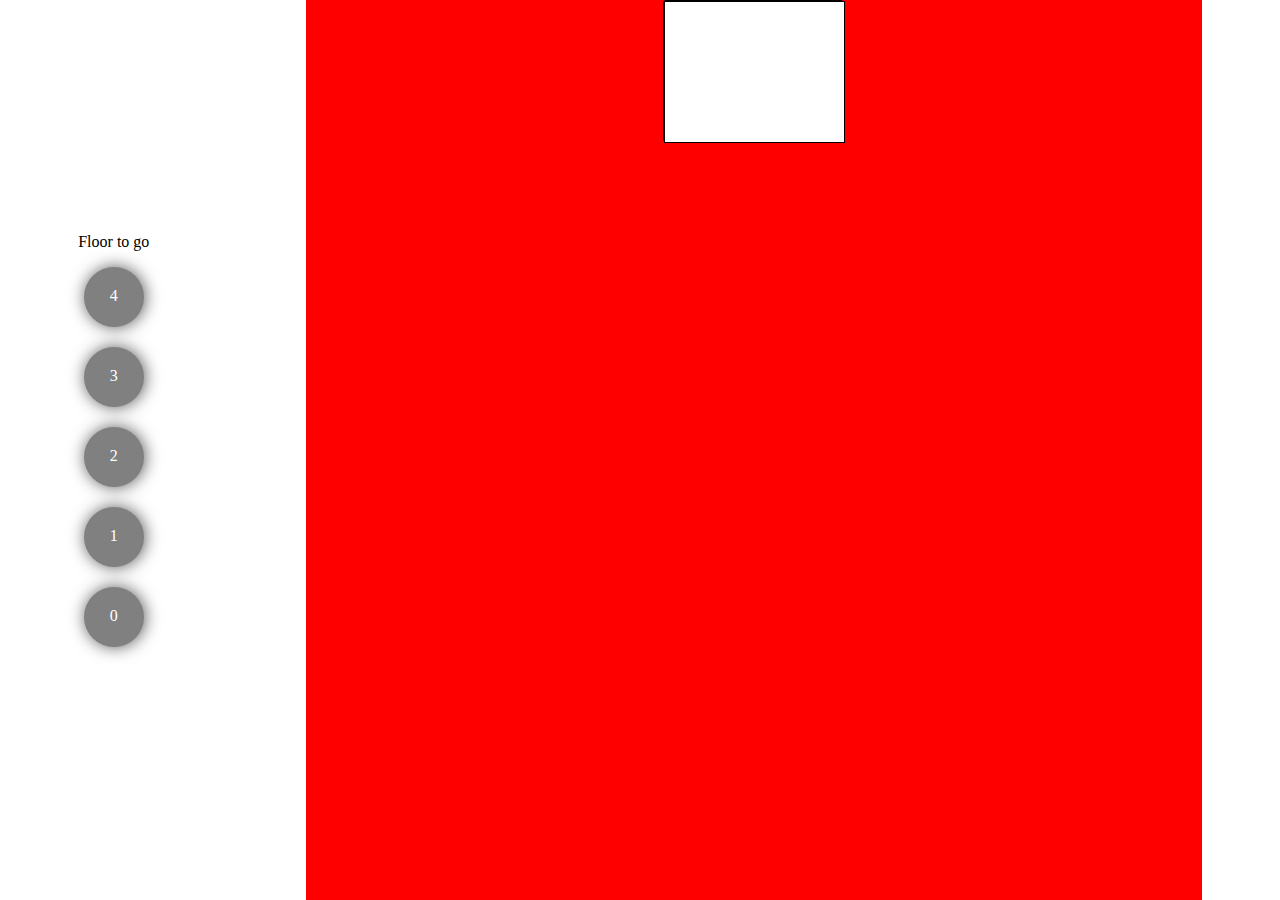
<file: Elevator/index.html>
<!DOCTYPE html>
<html lang="en">
  <head>
    <meta charset="UTF-8" />
    <meta http-equiv="X-UA-Compatible" content="IE=edge" />
    <meta name="viewport" content="width=device-width, initial-scale=1.0" />
    <link rel="stylesheet" href="./styles/style.css" />
    <title>Elevator</title>
  </head>
  <body>
    <div class="mainContainer">
      <div class="btn_container">
        <div class="btn-0 btn" id="btn0" onclick="command(0)">0</div>
        <div class="btn-1 btn" id="btn1" onclick="command(1)">1</div>
        <div class="btn-2 btn" id="btn2" onclick="command(2)">2</div>
        <div class="btn-3 btn" id="btn3" onclick="command(3)">3</div>
        <div class="btn-4 btn" id="btn4" onclick="command(4)">4</div>
        <span
          >Floor to go
          <p id="floorsArr"></p
        ></span>
      </div>

      <div class="floorBox">
        <div class="lift" id="liftBox">
          <div id="lift-inner" class="lift-inner"></div>
        </div>
      </div>
    </div>

    <script src="./js/app.js"></script>
  </body>
</html>
</file>
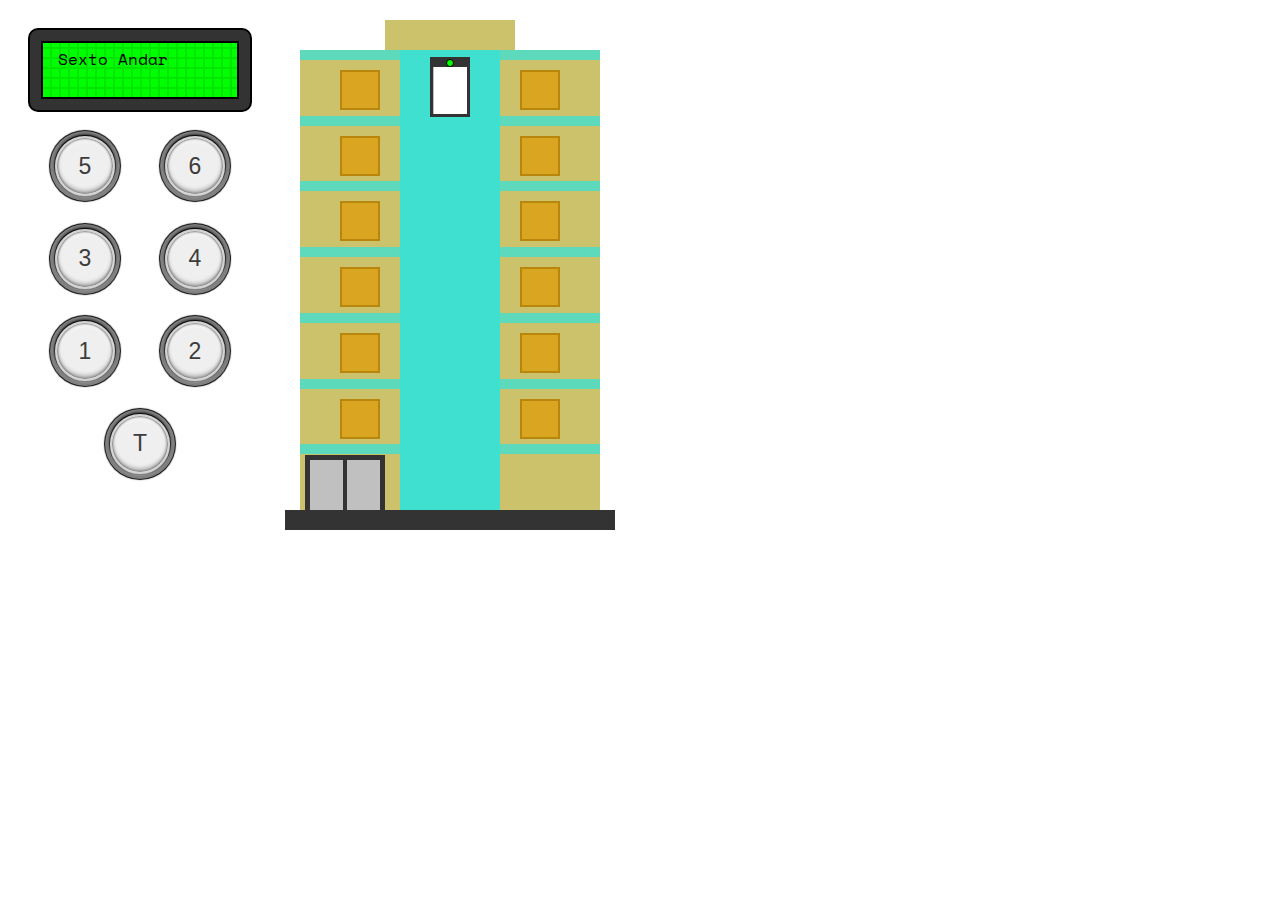
<file: test/index.html>
<!DOCTYPE html>
<html lang="en">
  <head>
    <meta charset="UTF-8" />
    <meta http-equiv="X-UA-Compatible" content="IE=edge" />
    <meta name="viewport" content="width=device-width, initial-scale=1.0" />
    <title>Document</title>
    <link rel="stylesheet" href="./style.css">
  </head>
  <body>
    <div class="handle">
      <div class="display">
        Lorem ipsum dolor sit amet, consecteteuer adpsim elit
      </div>
      <div class="buttons">
        <div class="btn-container bottom">
          <button class="btn-floor" data-set-floor="0">T</button>
        </div>
        <div class="btn-container floor">
          <button class="btn-floor floor" data-set-floor="1">1</button>
        </div>
        <div class="btn-container floor">
          <button class="btn-floor floor" data-set-floor="2">2</button>
        </div>
        <div class="btn-container floor">
          <button class="btn-floor floor" data-set-floor="3">3</button>
        </div>
        <div class="btn-container floor">
          <button class="btn-floor floor" data-set-floor="4">4</button>
        </div>
        <div class="btn-container floor">
          <button class="btn-floor floor" data-set-floor="5">5</button>
        </div>
        <div class="btn-container floor">
          <button class="btn-floor floor" data-set-floor="6">6</button>
        </div>
      </div>
    </div>
    <div class="building">
      <div class="elevator-container">
        <div class="elevator">
          <div class="elevator-door"></div>
          <div class="elevator-light"></div>
        </div>
      </div>
      <div class="floors">
        <div class="floor" data-floor="0">
          <div class="floor-door"></div>
        </div>
        <div class="floor" data-floor="1">
          <div class="floor-window"></div>
        </div>
        <div class="floor" data-floor="2">
          <div class="floor-window"></div>
        </div>
        <div class="floor" data-floor="3">
          <div class="floor-window"></div>
        </div>
        <div class="floor" data-floor="4">
          <div class="floor-window"></div>
        </div>
        <div class="floor" data-floor="5">
          <div class="floor-window"></div>
        </div>
        <div class="floor" data-floor="6">
          <div class="floor-window"></div>
        </div>
      </div>
    </div>


    <script src="./app.js"></script>
  </body>
</html>
</file>
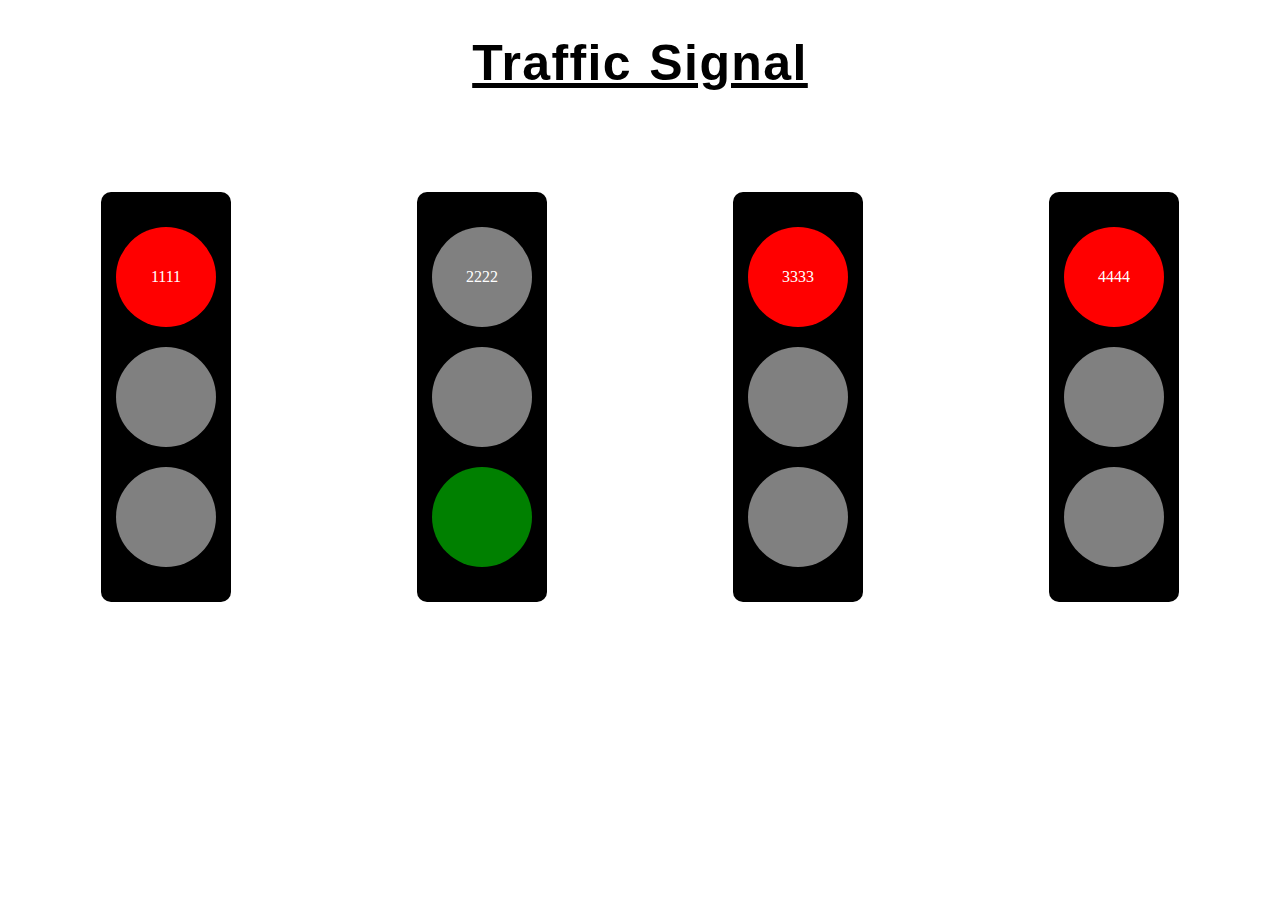
<file: Traffic Signal/index.html>
<!DOCTYPE html>
<html lang="en">
  <head>
    <meta charset="UTF-8" />
    <meta http-equiv="X-UA-Compatible" content="IE=edge" />
    <meta name="viewport" content="width=device-width, initial-scale=1.0" />
    <title>Traffic Signal</title>
    <link rel="stylesheet" href="./style.css" />
  </head>
  <body>
    <div>
      <h1 class="heading">Traffic Signal</h1>
      <div class="mainContainer">
        <div class="firstDiv">
          <div id="firstRed" class="red1 red">1111</div>
          <div id="firstYellow" class="yellow1 yellow"></div>
          <div id="firstGreen" class="green1 green"></div>
        </div>
        <div class="secondDiv">
          <div id="secondRed" class="red2 red">2222</div>
          <div id="secondYellow" class="yellow2 yellow"></div>
          <div id="secondGreen" class="green2 green"></div>
        </div>
        <div class="thirdDiv">
          <div id="thirdRed" class="red3 red">3333</div>
          <div id="thirdYellow" class="yellow3 yellow"></div>
          <div id="thirdGreen" class="green3 green"></div>
        </div>
        <div class="fourthDiv">
          <div id="fourthRed" class="red4 red">4444</div>
          <div id="fourthYellow" class="yellow4 yellow"></div>
          <div id="fourthGreen" class="green4 green"></div>
        </div>
      </div>
    </div>

    <script src="./app.js"></script>
  </body>
</html>
</file>
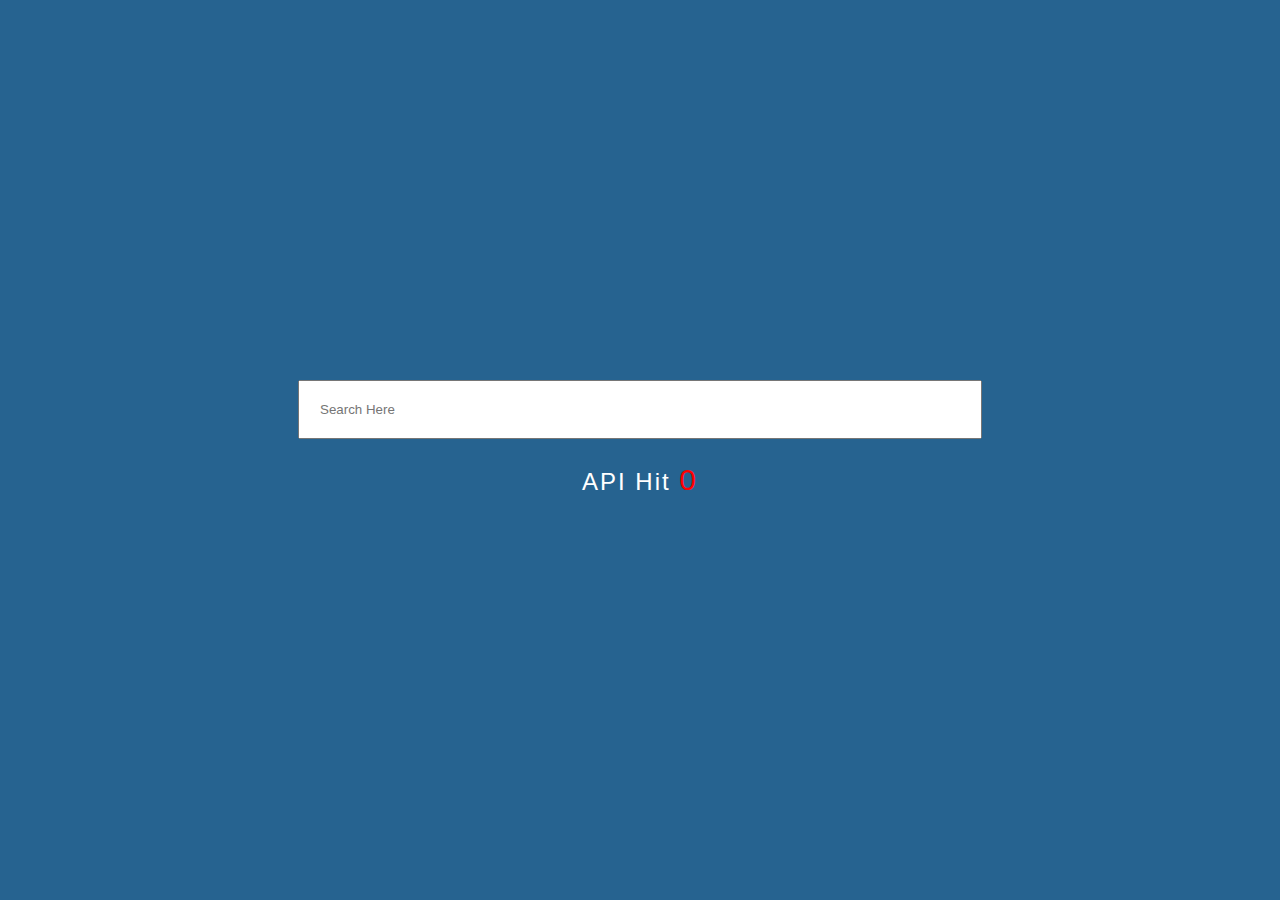
<file: Debounce/inex.html>
<!DOCTYPE html>
<html lang="en">
  <head>
    <meta charset="UTF-8" />
    <meta http-equiv="X-UA-Compatible" content="IE=edge" />
    <meta name="viewport" content="width=device-width, initial-scale=1.0" />
    <link rel="stylesheet" href="./style.css" />
    <title>Debounce</title>
  </head>
  <body>
    <div class="mainContiner">
      <input
        type="text"
        oninput="debounce()"
        class="input"
        placeholder="Search Here"
        id="input"
      />
      <p class="count" id="searching">
        API Hit <span style="color: red; font-size: 30px" id="count">0</span>
      </p>
    </div>

    <script src="./app.js"></script>
  </body>
</html>
</file>
<file: Elevator/styles/style.css>
body {
  margin: 0px;
  padding: 0px;
}
.mainContainer {
  width: 100%;
  height: 100vh;
  display: flex;
  justify-content: space-around;
  /* background-color: red; */
}
.btn {
  width: 20px;
  height: 20px;
  border-radius: 50%;
  background-color: gray;
  text-align: center;
  padding: 20px;
  margin-bottom: 20px;
  color: white;
  /* font-size: 24px; */

  -webkit-box-shadow: 1px 0px 17px -1px rgba(0, 0, 0, 0.75);
  -moz-box-shadow: 1px 0px 17px -1px rgba(0, 0, 0, 0.75);
  box-shadow: 1px 0px 17px -1px rgba(0, 0, 0, 0.75);
}

.btn_container {
  display: flex;
  justify-content: center;
  align-items: center;
  flex-direction: column-reverse;
}

.btn:hover {
  background-color: orange;
  -webkit-box-shadow: 1px 0px 7px -1px rgba(0, 0, 0, 0.75);
  -moz-box-shadow: 1px 0px 7px -1px rgba(0, 0, 0, 0.75);
  box-shadow: 1px 0px 7px -1px rgba(0, 0, 0, 0.75);
}

.floorBox {
  width: 70%;
  background-color: red;
  height: 900px;
  display: flex;
  justify-content: center;
}

.lift {
  width: 20%;
  height: 140px;
  background-color: yellow;
  /* margin-top: 136px; */

  border: 1px solid black;
  border-radius: 3px;
  background: linear-gradient(to right, black 50%, white 50%);
  background-size: 200% 100%;
  background-position: right bottom;
  /* transition: all .5s ease-out; */
}

.lift-inner {
  width: 100%;
  height: 140px;
  background-color: yellow;

  border: 1px solid black;
  background: linear-gradient(to right, black 50%, white 50%);
  background-size: 200% 100%;
  background-position: right bottom;
  transition: all 0.5s ease-out;
}

/* .lift:hover {
  background-position: left bottom;
} */
</file>
<file: test/style.css>
@import url("https://fonts.googleapis.com/css?family=Space+Mono");
body {
  font: sans-serif;
}

*,
*:after,
*:before {
  box-sizing: border-box;
}

.handle {
  position: absolute;
  width: 250px;
  border-radius: 15px;
  left: 15px;
  top: 15px;
  bottom: 15px;
  padding: 15px;
  background: radial-gradient(
      center,
      circle,
      rgba(255, 255, 255, 0.35),
      rgba(255, 255, 255, 0) 20%,
      rgba(255, 255, 255, 0) 21%
    ),
    radial-gradient(
      center,
      circle,
      rgba(0, 0, 0, 0.2),
      rgba(0, 0, 0, 0) 20%,
      rgba(0, 0, 0, 0) 21%
    ),
    radial-gradient(center, circle farthest-corner, grey, #a6a6a6);
  background-size: 10px 10px, 10px 10px, 100% 100%;
  background-position: 1px 1px, 0px 0px, center center;
}

.display {
  background: lime;
  background-image: repeating-linear-gradient(
      0deg,
      #00e600 0px,
      #00e600 2px,
      transparent 2px,
      transparent 10px
    ),
    repeating-linear-gradient(
      90deg,
      #00e600,
      #00e600 2px,
      transparent 2px,
      transparent 9px
    );
  border: 11px solid #333;
  border-radius: 8px;
  width: 100%;
  padding: 7px 17px;
  font-family: Space Mono, monospace;
  height: 80px;
  overflow-y: hidden;
  color: #000;
  line-height: 1.45;
  box-shadow: inset 0px 0px 0px 2px black, 0px 0px 0px 2px black;
  margin-bottom: 10px;
}

.buttons {
  display: flex;
  width: 100%;
  height: 370px;
  justify-content: space-around;
  flex-wrap: wrap-reverse;
}

.btn-container {
  flex-basis: 50%;
  position: relative;
}
.btn-container.bottom {
  flex-basis: 100%;
}

button.btn-floor {
  position: relative;
  border-radius: 50%;
  width: 60px;
  height: 60px;
  border: 2px solid lightgray;
  box-shadow: inset 0px 0px 2px 1px gray, inset 0px -3px 4px rgba(0, 0, 0, 0.3),
    inset 0px 3px 4px rgba(255, 255, 255, 0.6), 0px -2px 3px rgba(0, 0, 0, 0.6),
    0px 1px 2px rgba(255, 255, 255, 0.7), 0px 0px 1px 1px black,
    0px 0px 0px 5px gray, 0px 0px 1px 6px black;
  display: block;
  cursor: pointer;
  left: 50%;
  top: 50%;
  transform: translate(-50%, -50%);
  font-size: 23px;
  color: #3c3c3c;
  outline: none;
}
button.btn-floor:hover {
  border-color: lime;
}
button.btn-floor:active,
button.btn-floor.active {
  background: lime;
  color: #ccffcc;
  border-color: green;
}

.building {
  width: 300px;
  position: absolute;
  background: #ccc26b;
  background-image: linear-gradient(
      rgba(204, 194, 107, 0.6),
      rgba(204, 194, 107, 0.6)
    ),
    url("http://gdj.graphicdesignjunction.com/wp-content/uploads/2011/05/photoshop-texture-35.jpg");
  background-size: cover, cover;
  height: 460px;
  left: 300px;
  top: 50px;
}
.building:before {
  position: absolute;
  display: block;
  content: "";
  background: inherit;
  top: -30px;
  left: 85px;
  width: 130px;
  height: 30px;
}
.building:after {
  position: absolute;
  display: block;
  content: "";
  background: #333;
  bottom: -20px;
  left: -15px;
  width: 330px;
  height: 20px;
}

.floors {
  display: flex;
  height: 100%;
  width: 100%;
  justify-content: stretch;
  flex-direction: column-reverse;
}
.floors .floor {
  position: relative;
  height: 100%;
}
.floors .floor:after {
  content: "";
  display: block;
  width: 100%;
  position: absolute;
  top: 0;
  border-top: 10px solid turquoise;
  opacity: 0.8;
}
.floors .floor .floor-door {
  background: silver;
  background-image: repeating-linear-gradient(
    90deg,
    transparent 0px,
    transparent 33px,
    #333 33px,
    #333 37px,
    transparent 37px,
    transparent 70px
  );
  width: 80px;
  height: 55px;
  border: 5px solid #333;
  border-bottom: none;
  position: absolute;
  bottom: 0;
  left: 5px;
}
.floors .floor .floor-window {
  position: absolute;
  width: 100%;
  left: 0;
  top: 0;
  bottom: 0;
  right: 0;
  height: 100%;
}
.floors .floor .floor-window:after,
.floors .floor .floor-window:before {
  content: "";
  position: absolute;
  display: block;
  background: goldenrod;
  border: 2px solid darkgoldenrod;
  width: 40px;
  height: 40px;
  top: 20px;
  margin-left: -20px;
}
.floors .floor .floor-window:after {
  left: 80%;
}
.floors .floor .floor-window:before {
  left: 20%;
}

.elevator-container {
  position: absolute;
  background: turquoise;
  width: 100px;
  left: 100px;
  height: 100%;
  z-index: 10;
}
.elevator-container .elevator {
  width: 40px;
  height: 60px;
  margin-left: -20px;
  margin-top: 7px;
  left: 50%;
  background: white;
  border: 3px solid #333;
  border-top-width: 10px;
  position: absolute;
}
.elevator-container .elevator-door {
  width: 100%;
  height: 100%;
  right: 0;
  position: relative;
  background: silver;
  background: radial-gradient(
      center,
      circle,
      rgba(255, 255, 255, 0.35),
      rgba(255, 255, 255, 0) 20%,
      rgba(255, 255, 255, 0) 21%
    ),
    radial-gradient(
      center,
      circle,
      rgba(0, 0, 0, 0.2),
      rgba(0, 0, 0, 0) 20%,
      rgba(0, 0, 0, 0) 21%
    ),
    radial-gradient(center, circle farthest-corner, grey, #8a8a8a);
  background-size: 7px 7px, 7px 7px, 100% 100%;
  background-position: 1px 1px, 0px 0px, center center;
}
.elevator-container .elevator-light {
  position: absolute;
  top: -8px;
  left: 50%;
  border-radius: 50%;
  border: 1px solid black;
  width: 8px;
  height: 8px;
  margin-left: -4px;
  background: lime;
}
</file>
<file: Traffic Signal/style.css>
.heading {
  text-align: center;
  font-family: "Segoe UI", Tahoma, Geneva, Verdana, sans-serif;
  text-decoration: underline;
  word-spacing: 2px;
  letter-spacing: 1.4px;
  font-size: 50px;
}

.mainContainer {
  display: flex;
  justify-content: space-around;
  margin-top: 100px;
}

.firstDiv,
.secondDiv,
.thirdDiv,
.fourthDiv {
  background-color: black;
  padding: 15px;
  border-radius: 10px;
}

.red,
.yellow,
.green {
  border-radius: 50%;
  width: 100px;
  height: 100px;
  background-color: gray;
  margin-top: 20px;
  margin-bottom: 20px;
  display: flex;
  justify-content: center;
  align-items: center;
  color: white;
  
}
</file>
<file: Debounce/style.css>
body {
  padding: 0;
  margin: 0;
}
.mainContiner {
  display: flex;
  justify-content: center;
  align-items: center;
  flex-direction: column;
  height: 100vh;
  background-color: rgb(38, 99, 144);
}

.input {
  width: 50%;
  padding: 20px;
}

p {
    color: white;
}

.count{
  font-size: 24px;
  font-family: sans-serif;
  letter-spacing: 2px;
}
</file>
